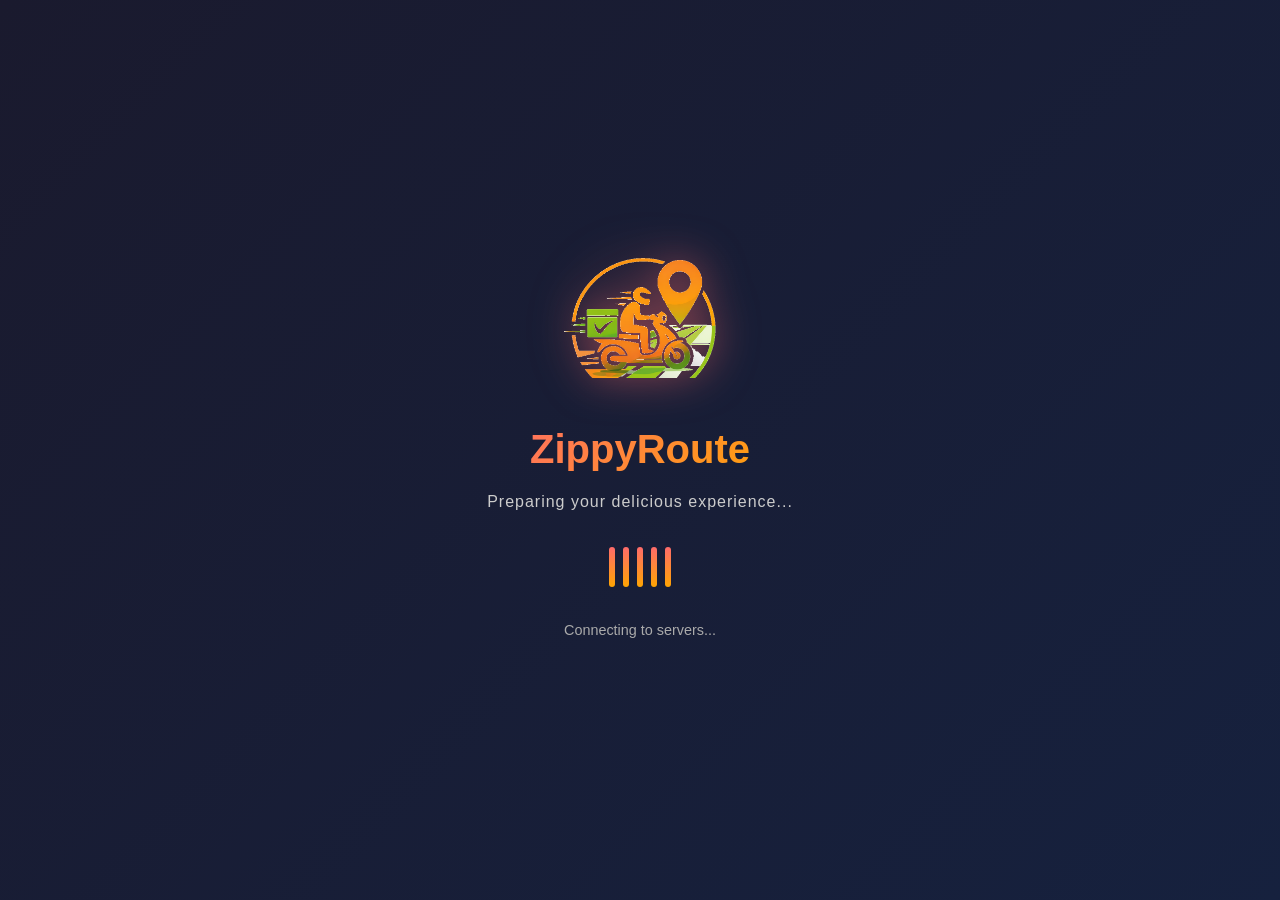
<file: frontend/index.html>
<!DOCTYPE html>
<html lang="en">
<head>
    <meta charset="UTF-8">
    <meta name="viewport" content="width=device-width, initial-scale=1.0">
    <title>ZippyRoute - Food Delivery</title>
    <link rel="icon" type="image/png" href="images/logo.png">
    <link rel="stylesheet" href="styles/style.css">
</head>
<body>
    <!-- Loading Screen -->
    <div id="loadingScreen" class="loading-screen active">
        <div class="loader-container">
            <div class="loader-logo">
                <img src="images/logo.png" alt="ZippyRoute" class="loader-img">
            </div>
            <div class="loader-text">
                <h1>ZippyRoute</h1>
                <p>Preparing your delicious experience...</p>
            </div>
            <div class="loader-bars">
                <div class="bar"></div>
                <div class="bar"></div>
                <div class="bar"></div>
                <div class="bar"></div>
                <div class="bar"></div>
            </div>
            <div class="loader-status">
                <span id="loadStatus">Initializing System...</span>
            </div>
        </div>
    </div>
    <!-- Navigation -->
    <nav class="navbar">
        <div class="container">
            <div class="navbar-brand" onclick="goToPage('home')">
                <img src="images/logo.png" alt="ZippyRoute Logo" class="logo logo-click">
                <h1 class="brand-text logo-click">ZippyRoute</h1>
            </div>
            <ul class="navbar-menu" id="navbarMenu" style="display: none;">
                <li><a href="#" onclick="goToPage('menu')">Menu</a></li>
                <li><a href="#" onclick="goToPage('orders')">My Orders</a></li>
                <li><a href="#" onclick="logout()">Logout</a></li>
            </ul>
        </div>
    </nav>

    <!-- Main Container -->
    <div id="app">
        <!-- Home Page -->
        <div id="homePage" class="page active">
            <div class="hero-section" style="background-image: url('images/food.png');">
                <div class="hero-overlay"></div>
                <div class="container hero-content">
                    <div class="hero-text">
                        <h1>Welcome to <span class="brand">ZippyRoute</span></h1>
                        <p class="tagline">Fast, Fresh, and Delivered Hot to Your Door</p>
                        <button class="btn btn-primary btn-lg" onclick="goToLoginOrMenu()">Order Now</button>
                    </div>
                </div>
            </div>

            <div class="features-section">
                <div class="container">
                    <h2>Why Choose ZippyRoute?</h2>
                    <div class="features-grid">
                        <div class="feature-card">
                            <div class="feature-icon">⚡</div>
                            <h3>Super Fast</h3>
                            <p>30 minutes or less, guaranteed delivery time</p>
                        </div>
                        <div class="feature-card">
                            <div class="feature-icon">🌡️</div>
                            <h3>Always Fresh</h3>
                            <p>Hot and fresh meals delivered straight to you</p>
                        </div>
                        <div class="feature-card">
                            <div class="feature-icon">💰</div>
                            <h3>Great Prices</h3>
                            <p>Affordable meals without compromising quality</p>
                        </div>
                        <div class="feature-card">
                            <div class="feature-icon">📍</div>
                            <h3>Live Tracking</h3>
                            <p>Track your order in real-time on our map</p>
                        </div>
                    </div>
                </div>
            </div>
        </div>

        <!-- Auth Page -->
        <div id="authPage" class="page active">
            <div class="auth-container">
                <div class="auth-card">
                    <h2 id="authTitle">Login</h2>
                    <form id="authForm">
                        <div id="registerFields" style="display: none;">
                            <div class="form-group">
                                <label>Full Name</label>
                                <input type="text" id="fullName" placeholder="Your Name" required>
                            </div>
                            <div class="form-group">
                                <label>Phone Number</label>
                                <input type="tel" id="phoneNumber" placeholder="Phone Number">
                            </div>
                        </div>
                        <div class="form-group">
                            <label>Email</label>
                            <input type="email" id="email" placeholder="Enter your email" required>
                        </div>
                        <div class="form-group">
                            <label>Password</label>
                            <input type="password" id="password" placeholder="Enter your password" required>
                        </div>
                        <button type="submit" class="btn btn-primary">Login</button>
                    </form>
                    <p class="auth-toggle">Don't have an account? <a href="#" onclick="toggleAuth()">Register</a></p>
                </div>
            </div>
        </div>

        <!-- Menu Page -->
        <div id="menuPage" class="page">
            <div class="container">
                <div class="menu-header">
                    <h2>Our Menu</h2>
                    <div class="search-bar">
                        <input type="text" id="searchInput" placeholder="Search food items...">
                        <select id="categoryFilter">
                            <option value="">All Categories</option>
                        </select>
                    </div>
                </div>

                <div class="menu-grid" id="menuGrid">
                    <!-- Menu items will be loaded here -->
                </div>
            </div>

            <!-- Cart -->
            <div class="cart-container">
                <div class="cart">
                    <h3>🛒 Cart</h3>
                    <div id="cartItems"></div>
                    <div class="cart-summary">
                        <div class="summary-item">
                            <span>Subtotal:</span>
                            <span id="subtotal">₹0</span>
                        </div>
                        <div class="summary-item">
                            <span>Delivery Fee:</span>
                            <span>₹50</span>
                        </div>
                        <div class="summary-item total">
                            <span>Total:</span>
                            <span id="total">₹50</span>
                        </div>
                    </div>
                    <button class="btn btn-primary btn-block" onclick="goToCheckout()">Proceed to Checkout</button>
                </div>
            </div>
        </div>

        <!-- Checkout Page -->
        <div id="checkoutPage" class="page">
            <div class="container" style="max-width: 600px;">
                <h2>Checkout</h2>
                <form id="checkoutForm">
                    <div class="form-group">
                        <label>Delivery Address</label>
                        <textarea id="deliveryAddress" placeholder="Enter your delivery address" required></textarea>
                    </div>
                    <div class="form-group">
                        <label>Phone Number</label>
                        <input type="tel" id="checkoutPhone" placeholder="Phone number" required>
                    </div>
                    <div class="form-group">
                        <label>Special Instructions (Optional)</label>
                        <textarea id="specialNotes" placeholder="Any special requests?"></textarea>
                    </div>
                    <div class="form-group">
                        <label>Items Summary</label>
                        <div id="checkoutSummary"></div>
                    </div>
                    <div class="form-group">
                        <h4>Payment Summary</h4>
                        <div class="summary-item">
                            <span>Subtotal:</span>
                            <span id="checkoutSubtotal">₹0</span>
                        </div>
                        <div class="summary-item">
                            <span>Delivery Fee:</span>
                            <span>₹50</span>
                        </div>
                        <div class="summary-item total">
                            <span>Total:</span>
                            <span id="checkoutTotal">₹50</span>
                        </div>
                    </div>
                    <button type="submit" class="btn btn-primary btn-block">Place Order</button>
                    <button type="button" class="btn btn-secondary btn-block" onclick="goToPage('menu')" style="margin-top: 10px;">Back to Menu</button>
                </form>
            </div>
        </div>

        <!-- Orders Page -->
        <div id="ordersPage" class="page">
            <div class="container">
                <h2>My Orders</h2>
                <div id="ordersList"></div>
            </div>
        </div>

        <!-- Order Tracking Page -->
        <div id="trackingPage" class="page">
            <div class="container" style="max-width: 600px;">
                <h2>Order Tracking</h2>
                <div class="tracking-status">
                    <div class="status-step" id="step1">
                        <div class="status-circle">1</div>
                        <h4>Order Confirmed</h4>
                        <p id="step1Time"></p>
                    </div>
                    <div class="status-step" id="step2">
                        <div class="status-circle">2</div>
                        <h4>Preparing</h4>
                        <p id="step2Time"></p>
                    </div>
                    <div class="status-step" id="step3">
                        <div class="status-circle">3</div>
                        <h4>On the way</h4>
                        <p id="step3Location"></p>
                        <p id="step3Time"></p>
                    </div>
                    <div class="status-step" id="step4">
                        <div class="status-circle">4</div>
                        <h4>Delivered</h4>
                        <p id="step4Time"></p>
                    </div>
                </div>
                <div class="tracking-info">
                    <h4>Delivery Person</h4>
                    <p id="deliveryPersonInfo"></p>
                </div>
                <button class="btn btn-secondary btn-block" onclick="goToPage('orders')" style="margin-top: 20px;">Back to Orders</button>
            </div>
        </div>
    </div>

    <footer>
        <p>&copy; 2024 ZippyRoute. Fast food delivery at your doorstep!</p>
    </footer>

    <script src="js/app.js?v=2.0"></script>
</file>
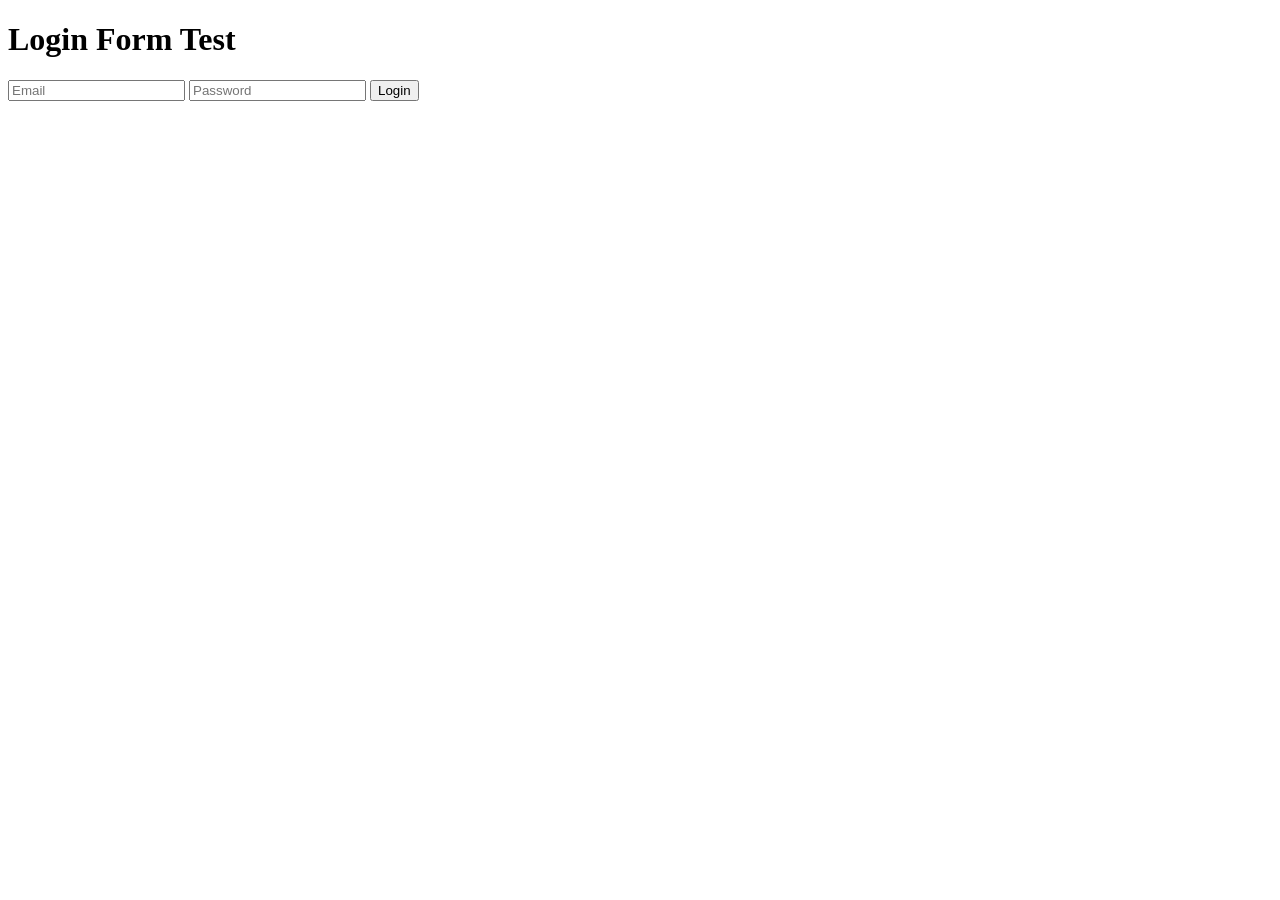
<file: test-login.html>
<!DOCTYPE html>
<html>
<head>
    <title>Login Test</title>
</head>
<body>
    <h1>Login Form Test</h1>
    <form id="testForm">
        <input type="email" id="email" placeholder="Email" required />
        <input type="password" id="password" placeholder="Password" required />
        <button type="submit">Login</button>
    </form>
    <div id="result"></div>
    
    <script>
        const API_BASE_URL = 'http://localhost:8080/api';
        
        document.getElementById('testForm').addEventListener('submit', async (e) => {
            e.preventDefault();
            const email = document.getElementById('email').value;
            const password = document.getElementById('password').value;
            const resultDiv = document.getElementById('result');
            
            resultDiv.innerHTML = '<p>Sending request...</p>';
            
            try {
                const response = await fetch(API_BASE_URL + '/auth/login', {
                    method: 'POST',
                    headers: { 'Content-Type': 'application/json' },
                    body: JSON.stringify({ email, password })
                });
                
                const data = await response.json();
                resultDiv.innerHTML = `<pre>${JSON.stringify(data, null, 2)}</pre>`;
                console.log('Response:', data);
            } catch (error) {
                resultDiv.innerHTML = `<p>Error: ${error.message}</p>`;
                console.error('Error:', error);
            }
        });
    </script>
</body>
</html>
</file>
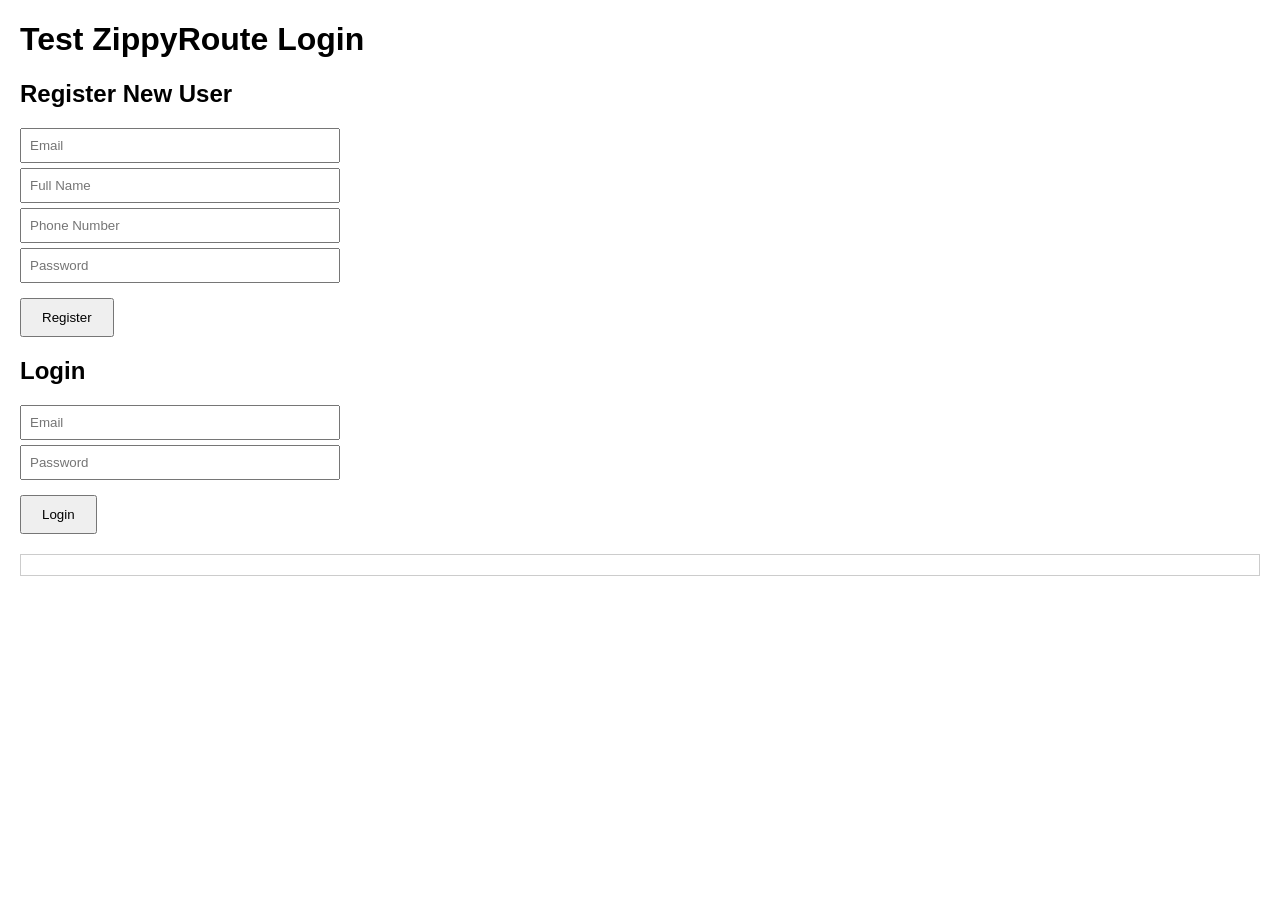
<file: frontend/test-auth.html>
<!DOCTYPE html>
<html>
<head>
    <title>Login Test</title>
    <style>
        body { font-family: Arial; margin: 20px; }
        input { padding: 8px; margin: 5px 0; width: 300px; display: block; }
        button { padding: 10px 20px; margin-top: 10px; }
        #result { margin-top: 20px; border: 1px solid #ccc; padding: 10px; }
    </style>
</head>
<body>
    <h1>Test ZippyRoute Login</h1>
    
    <h2>Register New User</h2>
    <form id="registerForm">
        <input type="email" id="reg-email" placeholder="Email" required />
        <input type="text" id="reg-fullName" placeholder="Full Name" required />
        <input type="text" id="reg-phoneNumber" placeholder="Phone Number" required />
        <input type="password" id="reg-password" placeholder="Password" required />
        <button type="submit">Register</button>
    </form>
    
    <h2>Login</h2>
    <form id="loginForm">
        <input type="email" id="login-email" placeholder="Email" required />
        <input type="password" id="login-password" placeholder="Password" required />
        <button type="submit">Login</button>
    </form>
    
    <div id="result"></div>
    
    <script>
        const API_BASE_URL = 'http://localhost:8080/api';
        
        // Register
        document.getElementById('registerForm').addEventListener('submit', async (e) => {
            e.preventDefault();
            const data = {
                email: document.getElementById('reg-email').value,
                fullName: document.getElementById('reg-fullName').value,
                phoneNumber: document.getElementById('reg-phoneNumber').value,
                password: document.getElementById('reg-password').value
            };
            
            try {
                const response = await fetch(API_BASE_URL + '/auth/register', {
                    method: 'POST',
                    headers: { 'Content-Type': 'application/json' },
                    body: JSON.stringify(data)
                });
                
                const result = await response.json();
                document.getElementById('result').innerHTML = `
                    <h3>Registration Response (${response.status}):</h3>
                    <pre>${JSON.stringify(result, null, 2)}</pre>
                `;
                console.log('Register Response:', result);
            } catch (error) {
                document.getElementById('result').innerHTML = `<p>Error: ${error.message}</p>`;
            }
        });
        
        // Login
        document.getElementById('loginForm').addEventListener('submit', async (e) => {
            e.preventDefault();
            const data = {
                email: document.getElementById('login-email').value,
                password: document.getElementById('login-password').value
            };
            
            try {
                const response = await fetch(API_BASE_URL + '/auth/login', {
                    method: 'POST',
                    headers: { 'Content-Type': 'application/json' },
                    body: JSON.stringify(data)
                });
                
                const result = await response.json();
                document.getElementById('result').innerHTML = `
                    <h3>Login Response (${response.status}):</h3>
                    <pre>${JSON.stringify(result, null, 2)}</pre>
                    ${result.token ? `<p style="color: green;"><b>✓ Login Successful!</b></p>` : `<p style="color: red;"><b>✗ Login Failed</b></p>`}
                `;
                console.log('Login Response:', result);
            } catch (error) {
                document.getElementById('result').innerHTML = `<p>Error: ${error.message}</p>`;
            }
        });
    </script>
</body>
</html>
</file>
<file: frontend/styles/style.css>
:root {
    --primary-color: #ff6b6b;
    --secondary-color: #4ecdc4;
    --dark-color: #1a1a1a;
    --light-color: #f5f5f5;
    --gray-color: #888;
    --border-radius: 8px;
    --box-shadow: 0 2px 8px rgba(0, 0, 0, 0.1);
}

* {
    margin: 0;
    padding: 0;
    box-sizing: border-box;
}

body {
    font-family: 'Segoe UI', Tahoma, Geneva, Verdana, sans-serif;
    background-color: var(--light-color);
    color: var(--dark-color);
    line-height: 1.6;
}

/* Loading Screen */
.loading-screen {
    position: fixed;
    top: 0;
    left: 0;
    width: 100%;
    height: 100%;
    background: linear-gradient(135deg, #1a1a2e 0%, #16213e 100%);
    display: flex;
    justify-content: center;
    align-items: center;
    z-index: 9999;
    opacity: 1;
    visibility: visible;
    transition: opacity 0.5s ease, visibility 0.5s ease;
}

.loading-screen.hidden {
    opacity: 0;
    visibility: hidden;
}

.loader-container {
    text-align: center;
    color: white;
}

.loader-logo {
    margin-bottom: 2rem;
    animation: pulse-glow 2s ease-in-out infinite;
}

.loader-img {
    height: 120px;
    width: auto;
    filter: drop-shadow(0 0 20px rgba(255, 107, 107, 0.6));
}

@keyframes pulse-glow {
    0%, 100% {
        filter: drop-shadow(0 0 20px rgba(255, 107, 107, 0.6));
        transform: scale(1);
    }
    50% {
        filter: drop-shadow(0 0 40px rgba(255, 107, 107, 0.8));
        transform: scale(1.05);
    }
}

.loader-text h1 {
    font-size: 2.5rem;
    margin-bottom: 0.5rem;
    font-weight: bold;
    background: linear-gradient(135deg, #ff6b6b, #ffa502);
    -webkit-background-clip: text;
    -webkit-text-fill-color: transparent;
    background-clip: text;
}

.loader-text p {
    font-size: 1rem;
    color: #ccc;
    margin-bottom: 2rem;
    letter-spacing: 1px;
}

/* Animated Bars */
.loader-bars {
    display: flex;
    gap: 8px;
    justify-content: center;
    margin-bottom: 2rem;
}

.bar {
    width: 6px;
    height: 40px;
    background: linear-gradient(180deg, #ff6b6b, #ffa502);
    border-radius: 3px;
    animation: bar-wave 1s ease-in-out infinite;
}

.bar:nth-child(1) { animation-delay: 0s; }
.bar:nth-child(2) { animation-delay: 0.1s; }
.bar:nth-child(3) { animation-delay: 0.2s; }
.bar:nth-child(4) { animation-delay: 0.3s; }
.bar:nth-child(5) { animation-delay: 0.4s; }

@keyframes bar-wave {
    0%, 100% {
        height: 20px;
        opacity: 0.5;
    }
    50% {
        height: 40px;
        opacity: 1;
    }
}

.loader-status {
    margin-top: 2rem;
    font-size: 0.9rem;
    color: #aaa;
}

#loadStatus {
    display: inline-block;
    animation: status-blink 1.5s ease-in-out infinite;
}

@keyframes status-blink {
    0%, 100% {
        opacity: 0.5;
    }
    50% {
        opacity: 1;
    }
}

.container {
    max-width: 1200px;
    margin: 0 auto;
    padding: 0 20px;
}

/* Navbar */
.navbar {
    background: linear-gradient(135deg, #0a0a0a 0%, #1a1a2e 50%, #0a0a0a 100%),
                repeating-linear-gradient(
                    45deg,
                    transparent,
                    transparent 35px,
                    rgba(255, 0, 110, 0.1) 35px,
                    rgba(255, 0, 110, 0.1) 70px
                );
    color: white;
    padding: 0.5rem 0;
    margin: 0;
    box-shadow: 0 0 30px rgba(255, 0, 110, 0.8), inset 0 0 30px rgba(0, 217, 255, 0.1);
    position: sticky;
    top: 0;
    z-index: 100;
    border-bottom: 2px solid rgba(255, 0, 110, 0.5);
}

.navbar .container {
    display: flex;
    justify-content: space-between;
    align-items: center;
}

.navbar-brand h1 {
    font-size: 1.5rem;
}

.navbar-brand {
    display: flex;
    align-items: center;
    gap: 1rem;
    cursor: pointer;
}

.brand-text {
    font-size: 1.8rem;
    margin: 0;
    font-weight: bold;
    white-space: nowrap;
}

/* Logo Styling */
.logo {
    height: 50px;
    width: auto;
    cursor: pointer;
    transition: transform 0.3s ease, filter 0.3s ease;
}

.navbar-menu {
    display: flex;
    list-style: none;
    gap: 2rem;
}

.navbar-menu a {
    color: white;
    text-decoration: none;
    cursor: pointer;
    transition: opacity 0.3s;
}

.navbar-menu a:hover {
    opacity: 0.8;
}

/* Pages */
.page {
    display: none;
    min-height: calc(100vh - 200px);
    padding:  0;
}

.page.active {
    display: block;
}

/* Auth Page */
.auth-container {
    display: flex;
    justify-content: center;
    align-items: center;
    min-height: calc(100vh - 200px);
}

.auth-card {
    background: white;
    padding: 2rem;
    border-radius: var(--border-radius);
    box-shadow: var(--box-shadow);
    width: 100%;
    max-width: 400px;
}

.auth-card h2 {
    margin-bottom: 1.5rem;
    text-align: center;
    color: var(--primary-color);
}

.form-group {
    margin-bottom: 1.5rem;
}

.form-group label {
    display: block;
    margin-bottom: 0.5rem;
    font-weight: 600;
    color: var(--dark-color);
}

.form-group input,
.form-group textarea,
.form-group select {
    width: 100%;
    padding: 0.75rem;
    border: 1px solid #ddd;
    border-radius: var(--border-radius);
    font-size: 1rem;
    font-family: inherit;
    transition: border-color 0.3s;
}

.form-group input:focus,
.form-group textarea:focus,
.form-group select:focus {
    outline: none;
    border-color: var(--primary-color);
    box-shadow: 0 0 5px rgba(255, 107, 107, 0.3);
}

/* Buttons */
.btn {
    padding: 0.75rem 1.5rem;
    border: none;
    border-radius: var(--border-radius);
    font-size: 1rem;
    cursor: pointer;
    transition: all 0.3s;
    font-weight: 600;
}

.btn-primary {
    background: linear-gradient(135deg, #4a90e2 0%, #1338be 100%);
    color: white;
    width: 100%;
}

.btn-primary:hover {
    background: linear-gradient(135deg, #357abd 0%, #0d2a8f 100%);
    transform: translateY(-2px);
    box-shadow: 0 4px 12px rgba(19, 56, 190, 0.4);
}

.btn-secondary {
    background-color: var(--secondary-color);
    color: white;
}

.btn-secondary:hover {
    background-color: #45b8ac;
}

.btn-block {
    width: 100%;
    display: block;
}

.btn-sm {
    padding: 0.5rem 1rem;
    font-size: 0.9rem;
}

/* Auth Toggle */
.auth-toggle {
    text-align: center;
    margin-top: 1.5rem;
    color: var(--gray-color);
}

.auth-toggle a {
    color: var(--primary-color);
    text-decoration: none;
    cursor: pointer;
    font-weight: 600;
}

/* Menu Page */
.menu-header {
    background: white;
    padding: 2rem;
    border-radius: var(--border-radius);
    margin-bottom: 2rem;
    box-shadow: var(--box-shadow);
}

.menu-header h2 {
    margin-bottom: 1.5rem;
    color: var(--primary-color);
}

.search-bar {
    display: flex;
    gap: 1rem;
    margin-bottom: 1rem;
}

.search-bar input,
.search-bar select {
    flex: 1;
    padding: 0.75rem;
    border: 1px solid #ddd;
    border-radius: var(--border-radius);
    font-size: 1rem;
}

.menu-grid {
    display: grid;
    grid-template-columns: repeat(auto-fill, minmax(250px, 1fr));
    gap: 1.5rem;
    margin-bottom: 2rem;
}

.menu-item {
    background: white;
    border-radius: var(--border-radius);
    overflow: hidden;
    box-shadow: var(--box-shadow);
    transition: transform 0.3s, box-shadow 0.3s;
    cursor: pointer;
    display: flex;
    flex-direction: column;
    height: 100%;
}

.menu-item:hover {
    transform: translateY(-8px);
    box-shadow: 0 8px 16px rgba(0, 0, 0, 0.15);
}

.menu-item-image {
    width: 100%;
    height: 180px;
    background: #f5f5f5;
    display: flex;
    align-items: center;
    justify-content: center;
    font-size: 3rem;
    overflow: hidden;
    flex-shrink: 0;
}

.menu-item-image img {
    width: 100%;
    height: 100%;
    object-fit: cover;
    transition: transform 0.3s ease;
}

.menu-item:hover .menu-item-image img {
    transform: scale(1.05);
}

.menu-item-content {
    padding: 1rem;
    flex: 1;
    display: flex;
    flex-direction: column;
}

.menu-item-name {
    font-size: 1.1rem;
    font-weight: 600;
    color: var(--dark-color);
    margin-bottom: 0.5rem;
}

.menu-item-description {
    font-size: 0.9rem;
    color: var(--gray-color);
    margin-bottom: 0.75rem;
    line-height: 1.4;
}

.menu-item-price {
    font-size: 1.3rem;
    font-weight: 700;
    color: var(--primary-color);
    margin-bottom: 0.75rem;
}

.menu-item-rating {
    font-size: 0.9rem;
    color: var(--secondary-color);
    margin-bottom: 1rem;
}

.menu-item-controls {
    display: flex;
    gap: 0.5rem;
    align-items: center;
}

.quantity-control {
    display: flex;
    align-items: center;
    border: 1px solid #ddd;
    border-radius: 4px;
    overflow: hidden;
}

.quantity-control button {
    background: none;
    border: none;
    width: 30px;
    height: 30px;
    cursor: pointer;
    font-weight: 600;
    color: #1338be;
}

.quantity-control input {
    border: none;
    width: 40px;
    text-align: center;
    font-weight: 600;
}

.quantity-control input:focus {
    outline: none;
}

.add-to-cart-btn {
    flex: 1;
    padding: 0.5rem;
    background: linear-gradient(135deg, #4a90e2 0%, #1338be 100%);
    color: white;
    border: none;
    border-radius: 4px;
    cursor: pointer;
    font-weight: 600;
    transition: all 0.3s;
}

.add-to-cart-btn:hover {
    background: linear-gradient(135deg, #357abd 0%, #0d2a8f 100%);
    box-shadow: 0 4px 12px rgba(19, 56, 190, 0.4);
}

/* Cart Container */
.cart-container {
    position: fixed;
    right: 20px;
    bottom: 30px;
    width: 300px;
    max-height: 600px;
    background: white;
    border-radius: var(--border-radius);
    box-shadow: 0 4px 16px rgba(0, 0, 0, 0.2);
    overflow-y: auto;
    z-index: 50;
}

.cart {
    padding: 1.5rem;
}

.cart h3 {
    margin-bottom: 1rem;
    color: var(--primary-color);
    border-bottom: 2px solid var(--light-color);
    padding-bottom: 0.5rem;
}

#cartItems {
    margin-bottom: 1rem;
    max-height: 300px;
    overflow-y: auto;
}

.cart-item {
    display: flex;
    justify-content: space-between;
    align-items: center;
    padding: 0.75rem 0;
    border-bottom: 1px solid var(--light-color);
    font-size: 0.9rem;
}

.cart-item-name {
    flex: 1;
}

.cart-item-price {
    color: var(--primary-color);
    font-weight: 600;
    margin: 0 0.5rem;
}

.cart-remove {
    background: none;
    border: none;
    color: #d32f2f;
    cursor: pointer;
    font-weight: 600;
}

.cart-summary {
    background: var(--light-color);
    padding: 1rem;
    border-radius: 4px;
    margin-bottom: 1rem;
}

.summary-item {
    display: flex;
    justify-content: space-between;
    margin-bottom: 0.75rem;
    font-size: 0.95rem;
}

.summary-item.total {
    font-weight: 700;
    font-size: 1.1rem;
    color: var(--primary-color);
    border-top: 2px solid white;
    padding-top: 0.75rem;
}

/* Checkout Page */
#checkoutPage .container {
    background: white;
    padding: 2rem;
    border-radius: var(--border-radius);
    box-shadow: var(--box-shadow);
}

#checkoutSummary {
    background: var(--light-color);
    padding: 1rem;
    border-radius: 4px;
    margin-bottom: 1rem;
    font-size: 0.95rem;
}

.checkout-item {
    display: flex;
    justify-content: space-between;
    padding: 0.5rem 0;
    border-bottom: 1px solid white;
}

/* Orders Page */
.orders-list {
    display: grid;
    grid-template-columns: repeat(auto-fill, minmax(350px, 1fr));
    gap: 1.5rem;
}

.order-card {
    background: white;
    padding: 1.5rem;
    border-radius: var(--border-radius);
    box-shadow: var(--box-shadow);
}

.order-header {
    display: flex;
    justify-content: space-between;
    align-items: center;
    margin-bottom: 1rem;
    border-bottom: 2px solid var(--light-color);
    padding-bottom: 1rem;
}

.order-id {
    font-weight: 600;
    color: var(--primary-color);
}

.order-status {
    padding: 0.5rem 1rem;
    border-radius: 20px;
    font-size: 0.9rem;
    font-weight: 600;
}

.order-status.pending {
    background: #fff3cd;
    color: #856404;
}

.order-status.confirmed {
    background: #d1ecf1;
    color: #0c5460;
}

.order-status.preparing {
    background: #cce5ff;
    color: #004085;
}

.order-status.delivered {
    background: #d4edda;
    color: #155724;
}

.order-status.cancelled {
    background: #f8d7da;
    color: #721c24;
}

.order-items {
    margin-bottom: 1rem;
    font-size: 0.95rem;
}

.order-item {
    display: flex;
    justify-content: space-between;
    padding: 0.5rem 0;
}

.order-total {
    font-weight: 600;
    font-size: 1.1rem;
    color: var(--primary-color);
    border-top: 2px solid var(--light-color);
    padding-top: 0.75rem;
    margin-top: 0.75rem;
}

.order-actions {
    display: flex;
    gap: 0.5rem;
    margin-top: 1rem;
}

.order-actions button {
    flex: 1;
    padding: 0.5rem;
    border: none;
    border-radius: 4px;
    cursor: pointer;
    font-weight: 600;
    font-size: 0.9rem;
    transition: all 0.3s;
}

.track-btn {
    background: linear-gradient(135deg, #4a90e2 0%, #1338be 100%);
    color: white;
}

.track-btn:hover {
    background: linear-gradient(135deg, #357abd 0%, #0d2a8f 100%);
    box-shadow: 0 4px 12px rgba(19, 56, 190, 0.4);
}

.cancel-btn {
    background: #f8d7da;
    color: #721c24;
}

.cancel-btn:hover {
    background: #f5c6cb;
}

/* Tracking Page */
.tracking-status {
    background: white;
    padding: 2rem;
    border-radius: var(--border-radius);
    box-shadow: var(--box-shadow);
    margin-bottom: 2rem;
}

.status-step {
    display: flex;
    align-items: center;
    margin-bottom: 2rem;
    padding: 1rem;
    border-radius: 8px;
    background: var(--light-color);
    transition: all 0.3s;
}

.status-step.active {
    background: #e8f5e9;
    border-left: 4px solid var(--secondary-color);
}

.status-step.completed {
    background: #c8e6c9;
}

.status-circle {
    width: 50px;
    height: 50px;
    border-radius: 50%;
    background: var(--primary-color);
    color: white;
    display: flex;
    align-items: center;
    justify-content: center;
    font-weight: 700;
    font-size: 1.2rem;
    margin-right: 1.5rem;
    flex-shrink: 0;
}

.status-step.completed .status-circle {
    background: var(--secondary-color);
}

.status-step h4 {
    margin: 0 0 0.5rem 0;
    color: var(--dark-color);
}

.status-step p {
    margin: 0;
    color: var(--gray-color);
    font-size: 0.95rem;
}

.tracking-info {
    background: white;
    padding: 1.5rem;
    border-radius: var(--border-radius);
    box-shadow: var(--box-shadow);
}

.tracking-info h4 {
    color: var(--primary-color);
    margin-bottom: 1rem;
}

.tracking-info p {
    margin: 0.5rem 0;
    color: var(--gray-color);
}

/* Footer */
footer {
    background-color: var(--dark-color);
    color: white;
    text-align: center;
    padding: 2rem;
    margin-top: 2rem;
}

/* Responsive */
@media (max-width: 768px) {
    .navbar-menu {
        gap: 1rem;
    }

    .navbar-brand h1 {
        font-size: 1.2rem;
    }

    .menu-grid {
        grid-template-columns: repeat(auto-fill, minmax(180px, 1fr));
        gap: 1rem;
    }

    .cart-container {
        position: relative;
        width: 100%;
        max-height: none;
        margin-top: 2rem;
        right: 0;
        bottom: 0;
    }

    .orders-list {
        grid-template-columns: 1fr;
    }

    .search-bar {
        flex-direction: column;
    }

    .search-bar input,
    .search-bar select {
        width: 100%;
    }

    .status-step {
        flex-direction: column;
        text-align: center;
    }

    .status-circle {
        margin-right: 0;
        margin-bottom: 1rem;
    }
}

/* Loading & Messages */
.loading {
    text-align: center;
    padding: 2rem;
    font-size: 1.2rem;
    color: var(--gray-color);
}

.error-message {
    background: #f8d7da;
    color: #721c24;
    padding: 1rem;
    border-radius: 4px;
    margin-bottom: 1rem;
}

.success-message {
    background: #d4edda;
    color: #155724;
    padding: 1rem;
    border-radius: 4px;
    margin-bottom: 1rem;
}

.empty-state {
    text-align: center;
    padding: 3rem;
    color: var(--gray-color);
}

.empty-state h3 {
    margin-bottom: 1rem;
    color: var(--dark-color);
}

/* Logo Click Style */
.logo-click {
    cursor: pointer;
    transition: transform 0.3s ease, filter 0.3s ease;
}

.navbar-brand:hover .logo-click {
    transform: scale(1.05);
    filter: drop-shadow(0 0 10px rgba(255, 107, 107, 0.5));
}

/* Home/Landing Page */
.hero-section {
    color: white;
    margin: 0;
    margin-bottom: 3rem;
    overflow: visible;
    background-size: cover;
    background-position: center;
    background-repeat: no-repeat;
    background-attachment: fixed;
    min-height: 600px;
    display: flex;
    align-items: center;
    justify-content: center;
    position: relative;
    background-color: transparent;
    width: 100vw;
    left: 50%;
    right: 50%;
    margin-left: -50vw;
    margin-right: -50vw;
}

.hero-overlay {
    position: absolute;
    top: 0;
    left: 0;
    right: 0;
    bottom: 0;
    background: rgba(0, 0, 0, 0.4);
    z-index: 1;
}

.hero-wrapper {
    display: flex;
    min-height: 600px;
}

.hero-content-left {
    flex: 1;
    background: linear-gradient(135deg, var(--primary-color), #ff8787);
    display: flex;
    align-items: center;
    justify-content: center;
    padding: 2rem;
}

.hero-background {
    flex: 1;
    background-size: cover;
    background-position: center;
    background-repeat: no-repeat;
    box-shadow: inset -10px 0 30px rgba(0, 0, 0, 0.2);
}

.hero-content {
    display: block;
    width: 100%;
    max-width: 600px;
    position: relative;
    z-index: 2;
}

.hero-text h1 {
    font-size: 3rem;
    margin-bottom: 1rem;
    line-height: 1.2;
}

.hero-text .brand {
    background: rgba(255, 107, 107, 0.8);
    padding: 0.5rem 1rem;
    border-radius: 8px;
    font-weight: bold;
}

.hero-text .tagline {
    font-size: 1.3rem;
    margin-bottom: 2rem;
    opacity: 0.95;
}

.btn-lg {
    padding: 1rem 2rem;
    font-size: 1.1rem;
    transition: all 0.3s ease;
}

.btn-lg:hover {
    transform: translateY(-2px);
    box-shadow: 0 8px 16px rgba(0, 0, 0, 0.2);
}

.hero-image {
    text-align: center;
}

.illustration {
    font-size: 8rem;
    animation: float 3s ease-in-out infinite;
}

.hero-logo {
    height: 300px;
    width: auto;
    animation: float 3s ease-in-out infinite;
}

@keyframes float {
    0%, 100% {
        transform: translateY(0px);
    }
    50% {
        transform: translateY(-20px);
    }
}

/* Features Section */
.features-section {
    padding: 3rem 0;
    background-color: white;
}

.features-section h2 {
    text-align: center;
    margin-bottom: 3rem;
    font-size: 2rem;
    color: var(--dark-color);
}

.features-grid {
    display: grid;
    grid-template-columns: repeat(auto-fit, minmax(250px, 1fr));
    gap: 2rem;
}

.feature-card {
    background-color: var(--light-color);
    padding: 2rem;
    border-radius: var(--border-radius);
    text-align: center;
    transition: transform 0.3s ease, box-shadow 0.3s ease;
    box-shadow: var(--box-shadow);
}

.feature-card:hover {
    transform: translateY(-10px);
    box-shadow: 0 8px 16px rgba(0, 0, 0, 0.15);
}

.feature-icon {
    font-size: 3rem;
    margin-bottom: 1rem;
}

.feature-card h3 {
    margin-bottom: 0.5rem;
    color: var(--primary-color);
}

.feature-card p {
    color: var(--gray-color);
    line-height: 1.6;
}

/* Responsive Design */
@media (max-width: 768px) {
    .hero-section {
        background-attachment: scroll;
        min-height: 500px;
    }

    .hero-wrapper {
        flex-direction: column;
        min-height: auto;
    }

    .hero-content-left {
        flex: 1;
        padding: 2rem 1rem;
    }

    .hero-background {
        display: none;
    }

    .hero-text h1 {
        font-size: 2rem;
    }

    .hero-text .tagline {
        font-size: 1rem;
    }

    .illustration {
        font-size: 5rem;
    }

    .features-grid {
        grid-template-columns: 1fr;
    }

    .navbar-brand {
        gap: 0.5rem;
    }

    .logo {
        height: 40px;
    }

    .brand-text {
        font-size: 1.3rem;
    }
}
/* Toast Notification Animations */
@keyframes slideIn {
    from {
        transform: translateX(400px);
        opacity: 0;
    }
    to {
        transform: translateX(0);
        opacity: 1;
    }
}

@keyframes slideOut {
    from {
        transform: translateX(0);
        opacity: 1;
    }
    to {
        transform: translateX(400px);
        opacity: 0;
    }
}
</file>
